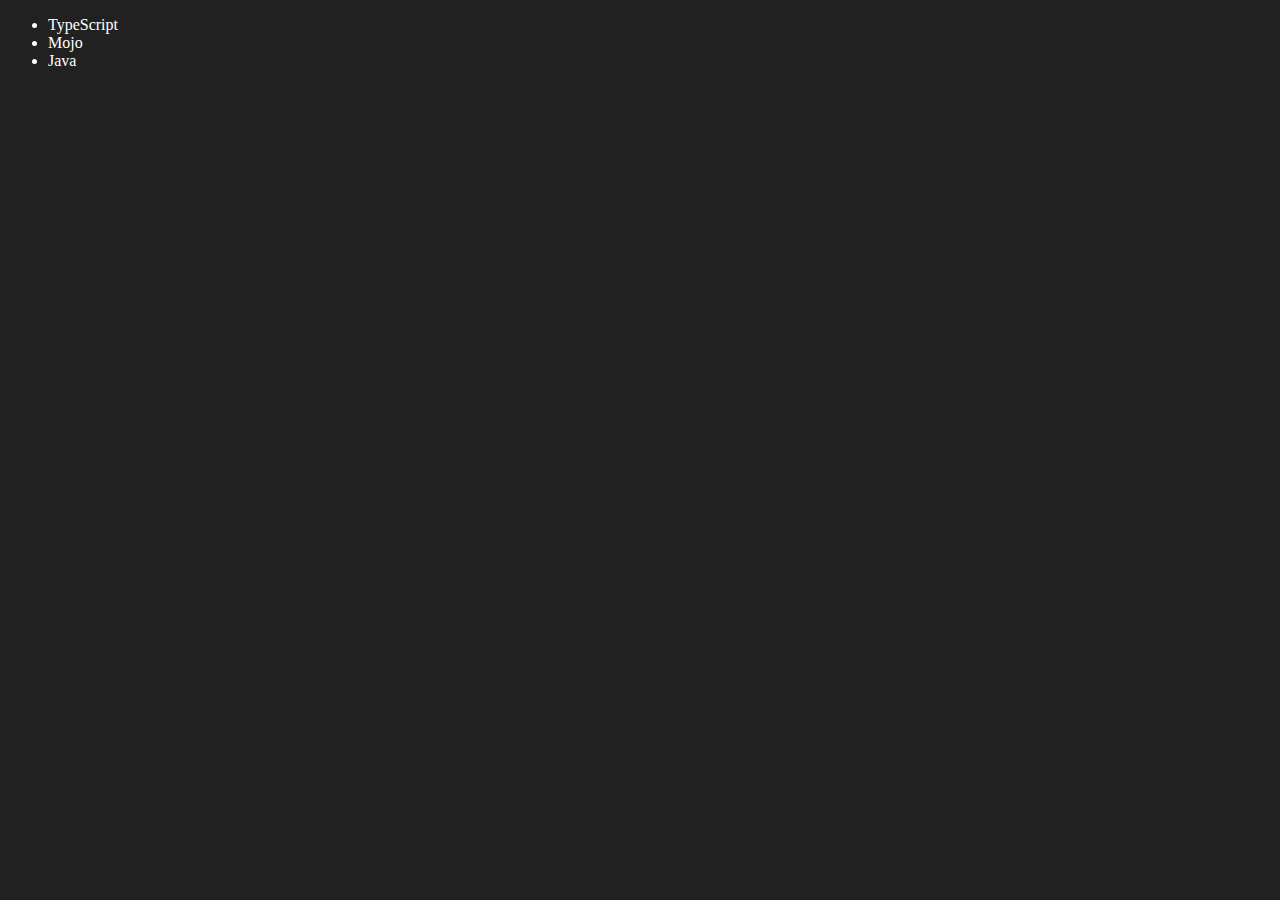
<file: listItemManipulator.html>
<!DOCTYPE html>
<html lang="en">
<head>
    <meta charset="UTF-8">
    <meta name="viewport" content="width=device-width, initial-scale=1.0">
    <title>Document</title>
</head>
<body style="background-color:#212121; color: #fff">
    <ul class="language">
        <li>
            JavaScript
        </li>
     </ul>
</body>
<script>

   // First way to add List Item
        function addLanguage(lang){
       const li =  document.createElement('li');
       li.innerHTML = (`${lang}`);
       document.querySelector('.language').appendChild(li);
    }
    addLanguage("Python")

    //Second way to add List Item

     function addOptiLanguage(langName){
       const li =  document.createElement("li")
       li.appendChild(document.createTextNode(langName))
       document.querySelector('.language').appendChild(li)
     }
     addOptiLanguage("Java")
     addOptiLanguage("MongoDB")

     // First way to Edit Value

     const secondLang = document.querySelector("li:nth-child(2)")
    const newLi =  document.createElement('li')
    newLi.textContent = "Mojo "
    secondLang.replaceWith(newLi)

    // Second way to edit value
     const firstLang = document.querySelector("li:first-child")
     firstLang.outerHTML = '<li>TypeScript</li>'

     // Remove Value

     const lastLang = document.querySelector('li:last-child')
     lastLang.remove()

</script>
</html>
</file>
